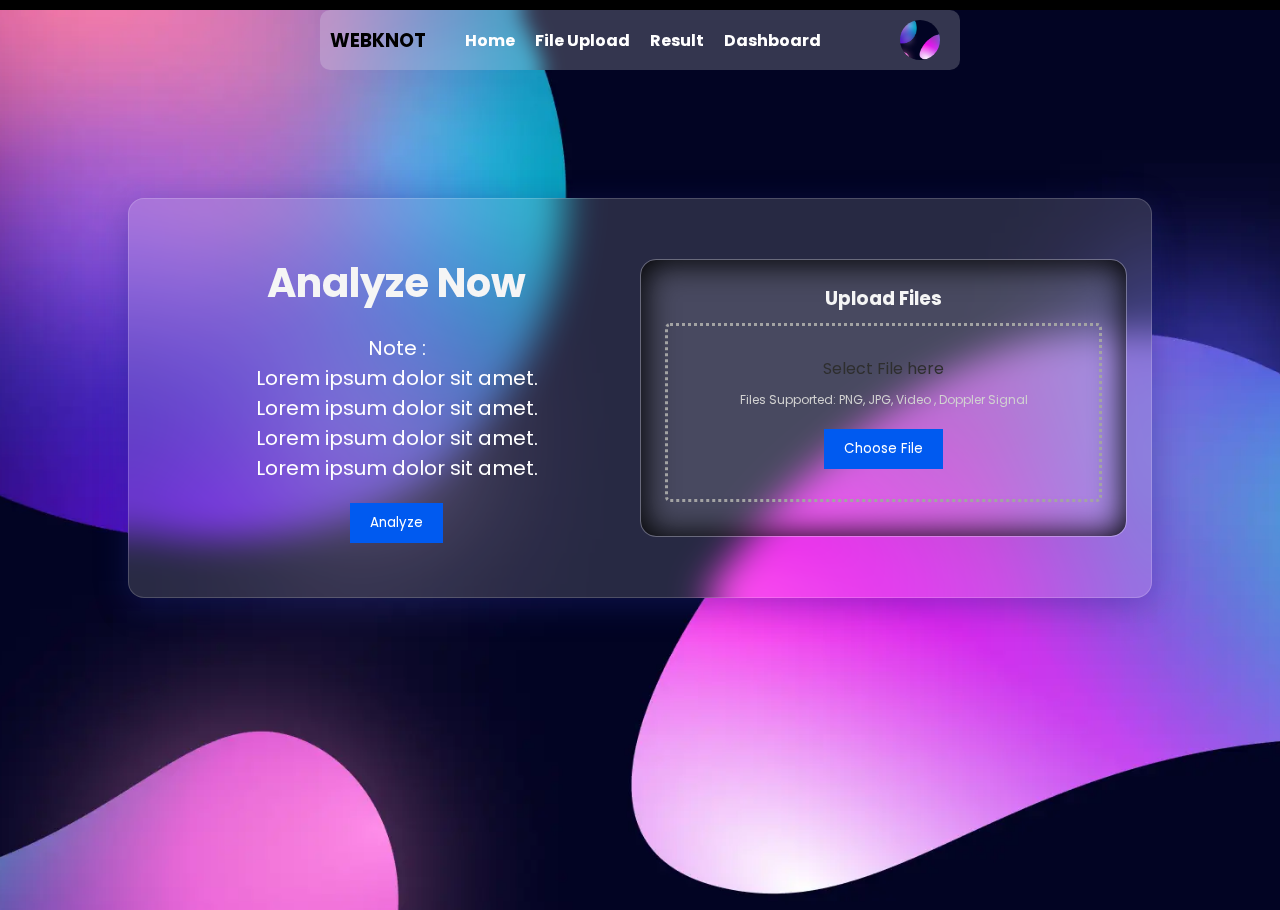
<file: Fileupload.html>
<!DOCTYPE html>
<html lang="en">

<head>
    <meta charset="UTF-8">
    <meta name="viewport" content="width=device-width, initial-scale=1.0">
    <title>WEBKNOT</title>
    <link rel="icon" type="image/png" href="Asset/Images/Designer.png">
    <link rel="stylesheet" href="Asset/styles/navbar.css">
    <style>
        @import url("https://fonts.googleapis.com/css2?family=Poppins:wght@200;300;400;500;600;700&display=swap");
        @import url('https://fonts.googleapis.com/css2?family=Noto+Sans:ital,wght@0,400;0,700;1,400;1,700&display=swap');

        * {
            margin: 0;
            padding: 0;
            box-sizing: border-box;
            font-family: "Poppins", sans-serif;
        }

        body {
            margin: 0;
            height: 100vh;
            background-image: url('Asset/Images/frame.webp');
            font-family: "Montserrat", sans-serif;
            background-size: cover;
            background-position: center;
            position: relative;

        }

        .body {

            display: flex;
            justify-content: center;
            align-items: center;

        }

        .body .card {
            display: flex;
            align-items: center;
            justify-content: space-between;
            padding: 0px 20px;
            text-align: center;
            /* max-width: 800px; */
            margin: 10% auto 0% auto;
            width: 80%;
            min-height: 400px;
            background: rgba(255, 255, 255, 0.15);
            box-shadow: 0 8px 32px 0 rgba(31, 38, 135, 0.37);
            backdrop-filter: blur(18px);
            -webkit-backdrop-filter: blur(18px);
            border: 1px solid rgba(255, 255, 255, 0.18);
            border-radius: 1rem;
            padding: 1.5rem;
            color: whitesmoke;
        }

        .card2 {
            background: rgba(255, 255, 255, 0%);
            box-shadow: inset 1px 1px 32px 2px rgb(0 0 0);
            backdrop-filter: blur(18px);
            -webkit-backdrop-filter: blur(18px);
            border: 1px solid rgba(255, 255, 255, 0.18);
            border-radius: 1rem;
            padding: 1.5rem;
            color: whitesmoke;

        }

        .body .card h1 {
            text-align: center;
            margin-bottom: 20px;
            font-size: 40px;
        }

        /* note start */
        .note {
            width: 50%;
        }

        .discreption {
            color: white;
            font-size: 20px;
        }

        .discreption ul {
            list-style: none;
            padding: 0;
            margin-bottom: 20px;
        }

        .file-upload {
            width: 50%;
        }


        .file-upload.container {
            height: 100vh;
            width: 100%;
            align-items: center;
            display: flex;
            justify-content: center;
            background-color: #fcfcfc;
        }

        .file-upload.container.card {
            border-radius: 10px;
            box-shadow: 0 5px 10px 0 rgba(0, 0, 0, 0.3);
            width: 600px;
            height: 260px;
            background-color: #ffffff;
            padding: 10px 30px 40px;
        }

        .file-upload.container.card h3 {
            font-size: 22px;
            font-weight: 600;

        }

        .drop_box {
            margin: 10px 0;
            padding: 30px;
            display: flex;
            align-items: center;
            justify-content: center;
            flex-direction: column;
            border: 3px dotted #a3a3a3;
            border-radius: 5px;
        }

        .drop_box h4 {
            font-size: 16px;
            font-weight: 400;
            color: #2e2e2e;
        }

        .drop_box p {
            margin-top: 10px;
            margin-bottom: 20px;
            font-size: 12px;
            color: #d1d1d1;
        }

        .btn {
            text-decoration: none;
            background-color: #005af0;
            color: #ffffff;
            padding: 10px 20px;
            border: none;
            outline: none;
            transition: 0.3s;
        }

        .btn:hover {
            text-decoration: none;
            background-color: #ffffff;
            color: #005af0;
            padding: 10px 20px;
            border: none;
            outline: 1px solid #010101;
        }

        .form input {
            margin: 10px 0;
            width: 100%;
            background-color: #e2e2e2;
            border: none;
            outline: none;
            padding: 12px 20px;
            border-radius: 4px;
        }

        /* note end */
    </style>
</head>

<body>
    <nav class="glass-navbar">
        <header>
            <h3>WEBKNOT</h3>
        </header>
        <ul>
            <li><a href="SelectAnalys.html" title="Home">Home</a></li>
            <li><a href="Fileupload.html" title="File Upload">File Upload</a></li>
            <li><a href="result.html" title="Result">Result</a></li>
            <li><a href="dascoard.html" title="Result">Dashboard</a></li>

        </ul>
        <div class="profile">
            <img src="Asset/Images/frame.webp" alt="Profile Picture" title="Profile Picture">
        </div>
    </nav>

    <div class="body">
        <div class="card">
            <div class="note">
                <h1>Analyze Now</h1>
                <div class="discreption">
                    <ul>
                        <li>Note :</li>
                        <li>Lorem ipsum dolor sit amet.</li>
                        <li>Lorem ipsum dolor sit amet.</li>
                        <li>Lorem ipsum dolor sit amet.</li>
                        <li>Lorem ipsum dolor sit amet.</li>
                    </ul>
                    <div>
                        <button class="btn mt-3" onclick="handleSubmit(event) "><i class="animation"></i>Analyze<i
                                class="animation"></i>
                        </button>
                    </div>
                </div>
            </div>
            <div class="file-upload">
                <div class="container">
                    <div class="card2">
                        <h3>Upload Files</h3>
                        <div class="drop_box">
                            <header>
                                <h4>Select File here</h4>
                            </header>
                            <p>Files Supported: PNG, JPG, Video , Doppler Signal</p>
                            <input type="file" hidden accept=".png,.jpg,.mp4" id="fileID" style="display:none;">
                            <button class="btn">Choose File</button>
                        </div>

                    </div>
                </div>
            </div>
        </div>
    </div>
    <script>
        const dropArea = document.querySelector(".drop_box"),
            button = dropArea.querySelector("button"),
            dragText = dropArea.querySelector("header"),
            input = dropArea.querySelector("input");
        let file;
        var filename;

        button.onclick = () => {
            input.click();
        };
        input.onchange = () => {
            const fileName = input.value.split('\\').pop();
            span.textContent = `Uploaded: ${fileName}`;
        };
        //     input.addEventListener("change", function (e) {
        //         var fileName = e.target.files[0].name;
        //         let filedata = `
        // <form action="" method="post">
        // <div class="form">
        // <h4>${fileName}</h4>
        // <input type="email" placeholder="Enter email upload file">
        // <button class="btn"  >Upload</button>
        // </div>
        // </form>`;
        //         dropArea.innerHTML = filedata;
        //     });


        function handleSubmit(event) {
            event.preventDefault();
            window.location.href = 'result.html';
        }

    </script>
</body>

</html>
</file>
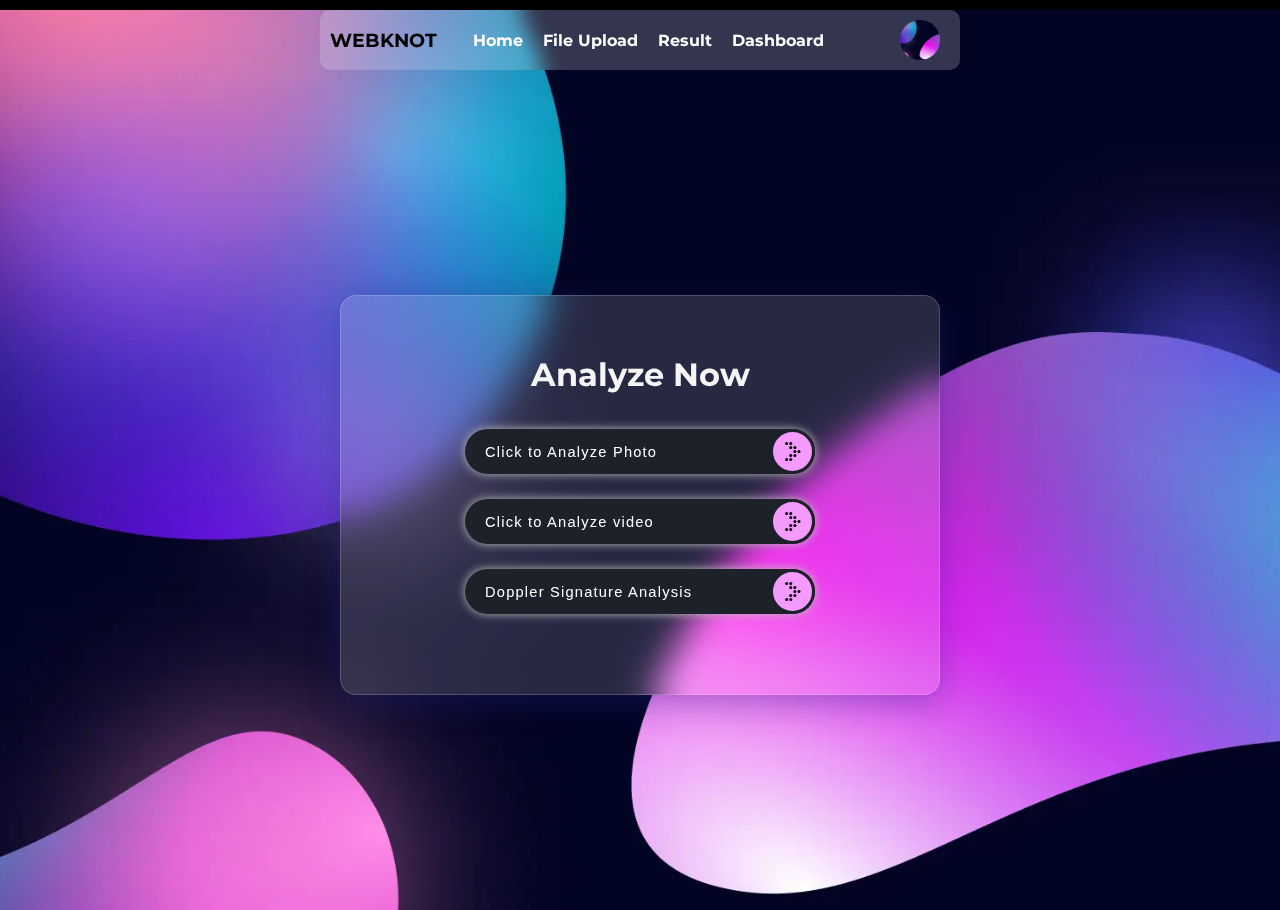
<file: SelectAnalys.html>
<!DOCTYPE html>
<html lang="en">

<head>
    <meta charset="UTF-8">
    <meta name="viewport" content="width=device-width, initial-scale=1.0">
    <title>WEBKNOT</title>
    <link rel="icon" type="image" href="Asset/Images/Designer.png">
    <link rel="stylesheet" href="Asset/styles/navbar.css">
    <style>
        @import url("https://fonts.googleapis.com/css?family=Montserrat:400,800");

        * {
            box-sizing: border-box;
            padding: 0px;
            margin: 0px;
        }

        body {
            margin: 0;
            height: 100vh;
            background-image: url('Asset/Images/frame.webp');
            font-family: "Montserrat", sans-serif;
            background-size: cover;
            background-position: center;
            position: relative;
        }

        .body {
            display: flex;
            justify-content: center;
            align-items: center;
            margin-top: 25vh;
        }

        .card h1 {
            text-align: center;
            margin: 35px 0px;
        }

        .card {
            max-width: 600px;
            min-width: 300px;
            min-height: 400px;
            background: rgba(255, 255, 255, 0.15);
            box-shadow: 0 8px 32px 0 rgba(31, 38, 135, 0.37);
            backdrop-filter: blur(18px);
            -webkit-backdrop-filter: blur(18px);
            border: 1px solid rgba(255, 255, 255, 0.18);
            border-radius: 1rem;
            padding: 1.5rem;
            color: whitesmoke;
        }

        /*  */
        .selectbutton {
            display: flex;
            flex-wrap: wrap;
            justify-content: center;
            gap: 25px;
            margin-bottom: 20px;
        }

        /* From Uiverse.io by vinodjangid07 */
        .Btn-Container {
            word-wrap: break-word;
            display: flex;
            min-width: 350px;
            height: fit-content;
            background-color: #1d2129;
            border-radius: 40px;
            box-shadow: 0px 0px 10px #bebebe;
            justify-content: space-between;
            align-items: center;
            border: none;
            cursor: pointer;
        }

        @media screen and (max-width:431px) {
            .Btn-Container {
                min-width: 295px;
                /* !important removed */
            }

            .card {
                max-width: 350px;
                height: 400px;
            }
        }

        .icon-Container {
            width: 45px;
            height: 45px;
            background-color: #f59aff;
            display: flex;
            align-items: center;
            justify-content: center;
            border-radius: 50%;
            border: 3px solid #1d2129;
        }

        .text {
            /* width: fit-content; */
            height: 100%;
            display: flex;
            align-items: center;
            justify-content: center;
            color: white;
            font-size: 1.1em;
            letter-spacing: 1.2px;
            padding-left: 20px;
        }

        .icon-Container svg {
            transition-duration: 1.5s;
        }

        .Btn-Container:hover .icon-Container svg {
            transition-duration: 1.5s;
            animation: arrow 1s linear infinite;
        }

        @keyframes arrow {
            0% {
                opacity: 0;
                margin-left: 0px;
            }

            100% {
                opacity: 1;
                margin-left: 10px;
            }
        }
    </style>
</head>

<body>
    <nav class="glass-navbar">
        <header>
            <h3>WEBKNOT</h3>
        </header>
        <ul>
            <li><a href="SelectAnalys.html" title="Home">Home</a></li>
            <li><a href="Fileupload.html" title="File Upload">File Upload</a></li>
            <li><a href="result.html" title="Result">Result</a></li>
            <li><a href="dascoard.html" title="Result">Dashboard</a></li>
        </ul>
        <div class="profile">
            <img src="Asset/Images/frame.webp" alt="Profile Picture" title="Profile Picture">
        </div>
    </nav>
    <div class="body">
        <div class="container">
            <div class="card">
                <h1>Analyze Now</h1>
                <div class="selectbutton">
                    <button onclick="handleSubmit(event) " class="Btn-Container">
                        <span class="text">Click to Analyze Photo</span>
                        <span class="icon-Container">
                            <svg width="16" height="19" viewBox="0 0 16 19" fill="nones"
                                xmlns="http://www.w3.org/2000/svg">
                                <circle cx="1.61321" cy="1.61321" r="1.5" fill="black"></circle>
                                <circle cx="5.73583" cy="1.61321" r="1.5" fill="black"></circle>
                                <circle cx="5.73583" cy="5.5566" r="1.5" fill="black"></circle>
                                <circle cx="9.85851" cy="5.5566" r="1.5" fill="black"></circle>
                                <circle cx="9.85851" cy="9.5" r="1.5" fill="black"></circle>
                                <circle cx="13.9811" cy="9.5" r="1.5" fill="black"></circle>
                                <circle cx="5.73583" cy="13.4434" r="1.5" fill="black"></circle>
                                <circle cx="9.85851" cy="13.4434" r="1.5" fill="black"></circle>
                                <circle cx="1.61321" cy="17.3868" r="1.5" fill="black"></circle>
                                <circle cx="5.73583" cy="17.3868" r="1.5" fill="black"></circle>
                            </svg>
                        </span>
                    </button>
                    <button class="Btn-Container " onclick="handleSubmit(event) ">
                        <span class="text">Click to Analyze video</span>
                        <span class="icon-Container">
                            <svg width="16" height="19" viewBox="0 0 16 19" fill="nones"
                                xmlns="http://www.w3.org/2000/svg">
                                <circle cx="1.61321" cy="1.61321" r="1.5" fill="black"></circle>
                                <circle cx="5.73583" cy="1.61321" r="1.5" fill="black"></circle>
                                <circle cx="5.73583" cy="5.5566" r="1.5" fill="black"></circle>
                                <circle cx="9.85851" cy="5.5566" r="1.5" fill="black"></circle>
                                <circle cx="9.85851" cy="9.5" r="1.5" fill="black"></circle>
                                <circle cx="13.9811" cy="9.5" r="1.5" fill="black"></circle>
                                <circle cx="5.73583" cy="13.4434" r="1.5" fill="black"></circle>
                                <circle cx="9.85851" cy="13.4434" r="1.5" fill="black"></circle>
                                <circle cx="1.61321" cy="17.3868" r="1.5" fill="black"></circle>
                                <circle cx="5.73583" cy="17.3868" r="1.5" fill="black"></circle>
                            </svg>
                        </span>
                    </button>
                    <button class="Btn-Container" onclick="handleSubmit(event) ">
                        <span class="text">Doppler Signature Analysis</span>
                        <span class="icon-Container">
                            <svg width="16" height="19" viewBox="0 0 16 19" fill="nones"
                                xmlns="http://www.w3.org/2000/svg">
                                <circle cx="1.61321" cy="1.61321" r="1.5" fill="black"></circle>
                                <circle cx="5.73583" cy="1.61321" r="1.5" fill="black"></circle>
                                <circle cx="5.73583" cy="5.5566" r="1.5" fill="black"></circle>
                                <circle cx="9.85851" cy="5.5566" r="1.5" fill="black"></circle>
                                <circle cx="9.85851" cy="9.5" r="1.5" fill="black"></circle>
                                <circle cx="13.9811" cy="9.5" r="1.5" fill="black"></circle>
                                <circle cx="5.73583" cy="13.4434" r="1.5" fill="black"></circle>
                                <circle cx="9.85851" cy="13.4434" r="1.5" fill="black"></circle>
                                <circle cx="1.61321" cy="17.3868" r="1.5" fill="black"></circle>
                                <circle cx="5.73583" cy="17.3868" r="1.5" fill="black"></circle>
                            </svg>
                        </span>
                    </button>
                </div>
            </div>
        </div>
    </div>
    <script>
        const handleSubmit = e => (e.preventDefault(), (window.location.href = "Fileupload.html"));
    </script>
</body>

</html>
</file>
<file: Asset/styles/navbar.css>
/* nav start */
        html {
            background-color: black;
        }

        .glass-navbar {
            margin: auto;
            width: 50%;
            background-color: rgba(255, 255, 255, 0.2);
            backdrop-filter: blur(10px);
            border-radius: 10px;
            padding: 10px;
            display: flex;
            justify-content: space-between;
            align-items: center;
            margin-top: 10px;
        }

        .glass-navbar ul {
            list-style: none;
            margin: 0;
            padding: 0;
            display: flex;
            align-items: center;
        }

        .glass-navbar li {
            margin-right: 20px;
        }

        .glass-navbar a {
            font-weight: bold;
            color: #fff;
            text-decoration: none;
            transition: color 0.2s ease;
        }

        .glass-navbar ul li a:hover,
        .glass-navbar ul li a:active {
            background-color: #8787877e;
            padding: 10px;
            color: whitesmoke;
            border-radius: 10px;
            transition: 0.2s ease;
        }

        .glass-navbar .profile {
            margin-left: 20px;
            display: flex;
            align-items: center;
        }

        .glass-navbar .profile img {
            width: 40px;
            height: 40px;
            border-radius: 50%;
            object-fit: cover;
            margin-right: 10px;
        }

        /* nav end */
</file>
